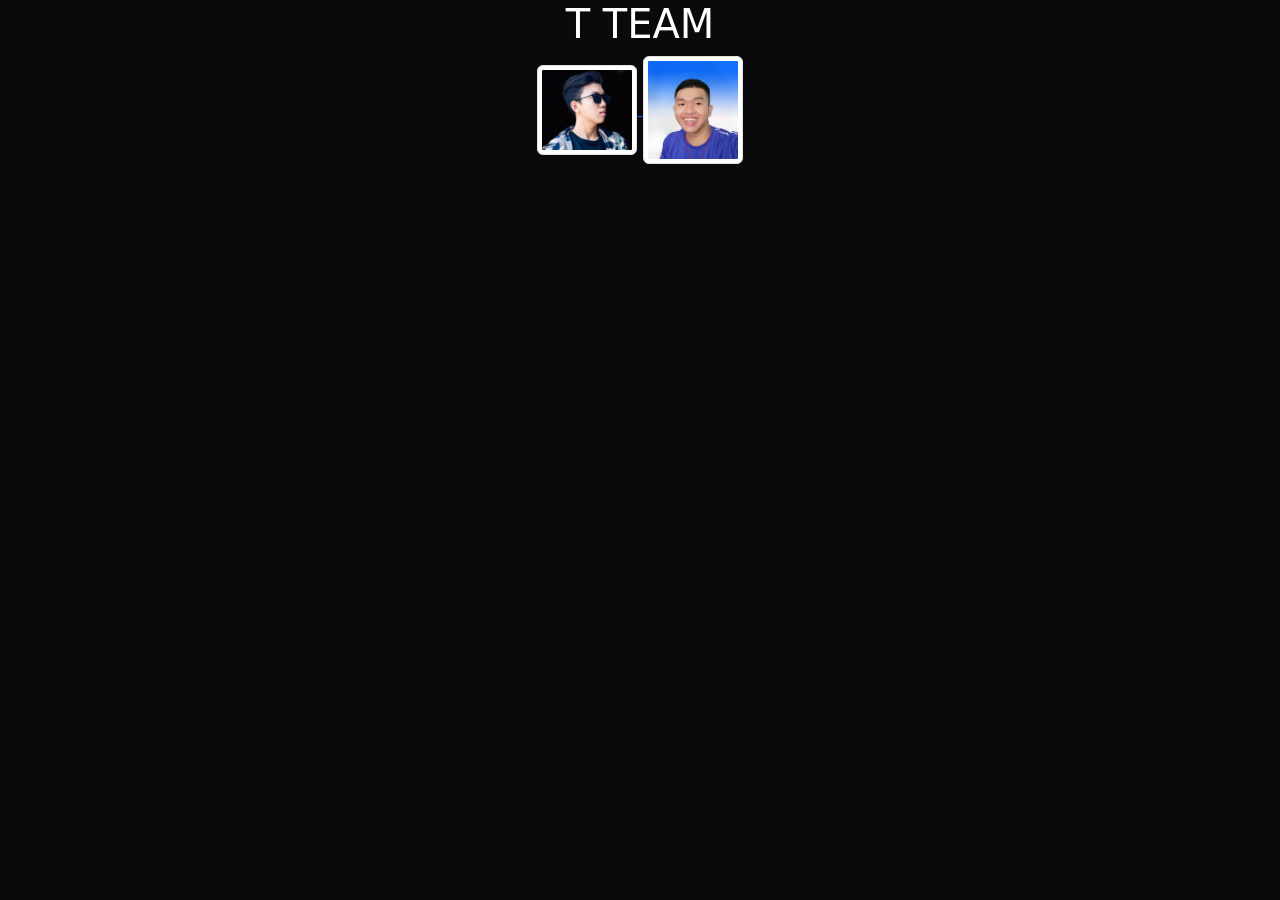
<file: index.html>
<!DOCTYPE html>
<html lang="en">

<head>
    <meta charset="UTF-8">
    <meta http-equiv="X-UA-Compatible" content="IE=edge">
    <meta name="viewport" content="width=device-width, initial-scale=1.0">
    <link href="https://cdn.jsdelivr.net/npm/bootstrap@5.1.3/dist/css/bootstrap.min.css" rel="stylesheet"
        integrity="sha384-1BmE4kWBq78iYhFldvKuhfTAU6auU8tT94WrHftjDbrCEXSU1oBoqyl2QvZ6jIW3" crossorigin="anonymous">
    <link rel="stylesheet" href="style.css">

    <title>BTN2</title>


</head>

<body>
    <div class="text-center">
        <h1>T TEAM</h1>
        <a href="./members/19127573/19127573.html">
            <img class="img-thumbnail" src="./members/19127573/images/1.png" height="100px" width="100px" alt="Tien">
        </a>

        <a href="./members/19127616/19127616.html">
            <img class="img-thumbnail" src="./members/19127616/images/1.png" height="100px" width="100px" alt="Tuan">
        </a>
    </div>




    <script src="https://cdn.jsdelivr.net/npm/bootstrap@5.1.3/dist/js/bootstrap.bundle.min.js"
        integrity="sha384-ka7Sk0Gln4gmtz2MlQnikT1wXgYsOg+OMhuP+IlRH9sENBO0LRn5q+8nbTov4+1p"
        crossorigin="anonymous"></script>
</body>

</html>
</file>
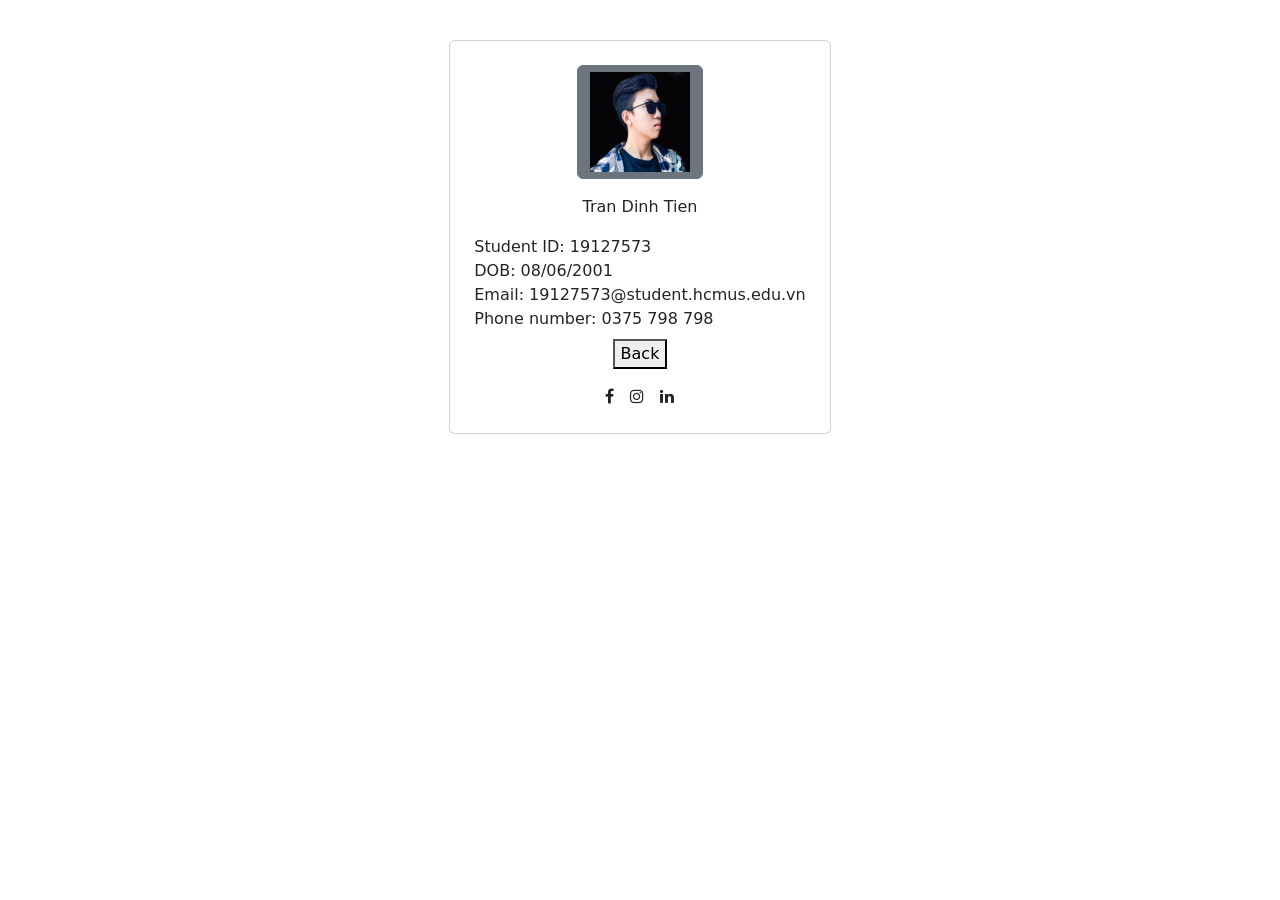
<file: members/19127573/19127573.html>
<!DOCTYPE html>
<html lang="en">

<head>
    <meta charset="UTF-8">
    <meta http-equiv="X-UA-Compatible" content="IE=edge">
    <meta name="viewport" content="width=device-width, initial-scale=1.0">
    <link rel="stylesheet" href="https://cdn.jsdelivr.net/npm/bootstrap@5.0.0-beta1/dist/css/bootstrap.min.css">
    <link rel="stylesheet" href="https://cdn.jsdelivr.net/npm/bootstrap@5.0.0-beta1/dist/js/bootstrap.bundle.min.js">
    <link rel="stylesheet" href="https://cdnjs.cloudflare.com/ajax/libs/font-awesome/4.7.0/css/font-awesome.min.css">
    <link rel="stylesheet" href="D:\j2school\html\TTeam\style.css">
    <title>T Team - Tran Dinh Tien</title>
</head>

<body>
    <div class="container mt-4 mb-4 p-3 d-flex justify-content-center">
        <div class="card p-4">
            <div class=" image d-flex flex-column justify-content-center align-items-center">


                <button class="btn btn-secondary">
                    <img src="./images/1.png" alt="Trần Đình Tiên" height="100" width="100">
                </button>

                <span class="name mt-3">Tran Dinh Tien</span>



                <div class="text mt-3">
                    <span>
                        Student ID: 19127573
                    </span>
                    <br>

                    <span>
                        DOB: 08/06/2001
                    </span>
                    <br>

                    <span>
                        Email: 19127573@student.hcmus.edu.vn
                    </span>
                    <br>

                    <span>
                        Phone number: 0375 798 798
                    </span>
                    <br>
                </div>


                <div class=" d-flex mt-2">
                    <a href="/index.html">
                        <button class="btn1 btn-dark">Back</button>
                    </a>
                </div>

                <div class="gap-3 mt-3 icons d-flex flex-row justify-content-center align-items-center">

                    <span>
                        <i class="fa fa-facebook-f"></i>
                    </span>
                    <span>
                        <i class="fa fa-instagram"> </i>
                    </span>
                    <span>
                        <i class="fa fa-linkedin"></i>
                    </span>
                </div>
            </div>
        </div>
    </div>
</body>

</html>
</file>
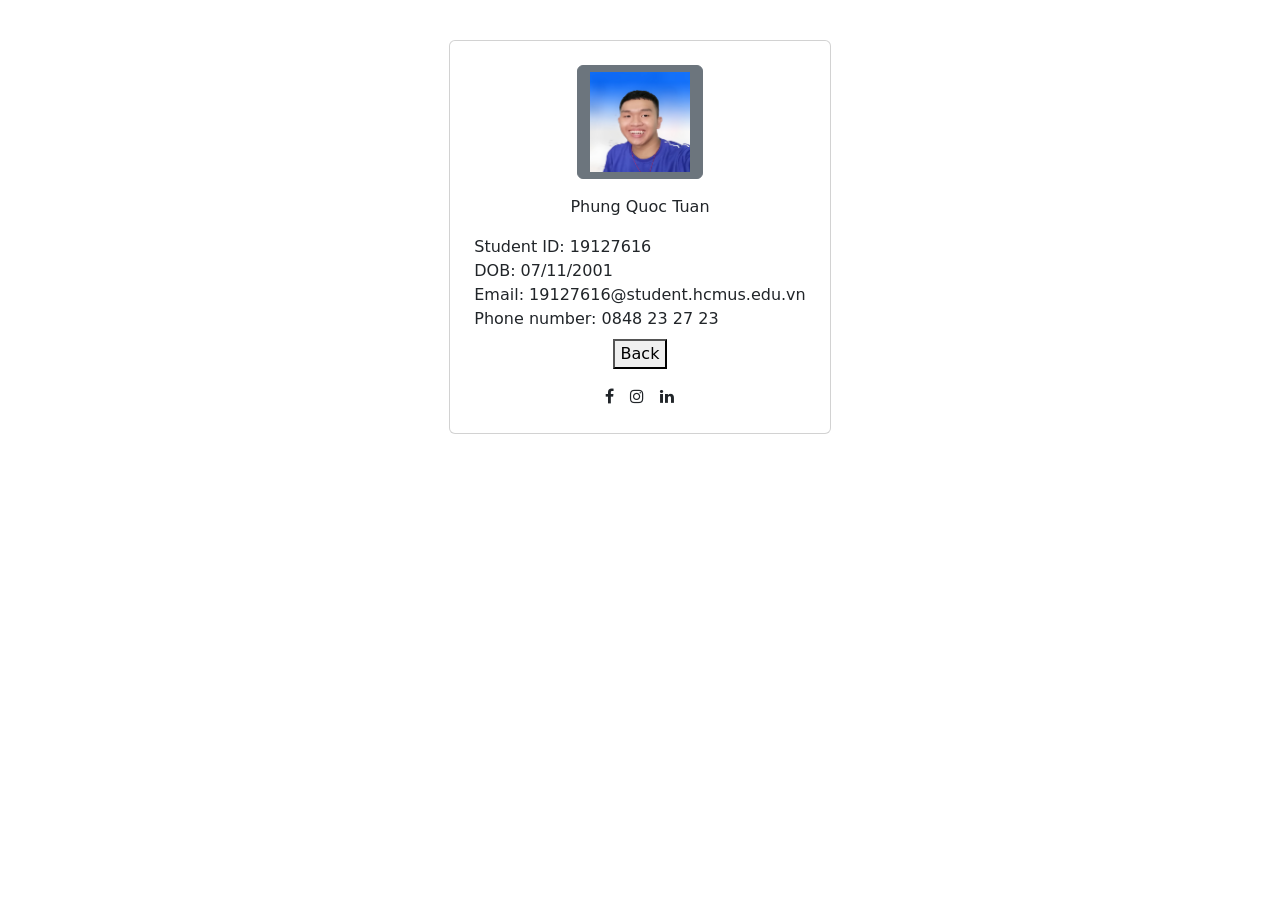
<file: members/19127616/19127616.html>
<!DOCTYPE html>
<html lang="en">

<head>
    <meta charset="UTF-8">
    <meta http-equiv="X-UA-Compatible" content="IE=edge">
    <meta name="viewport" content="width=device-width, initial-scale=1.0">
    <link rel="stylesheet" href="https://cdn.jsdelivr.net/npm/bootstrap@5.0.0-beta1/dist/css/bootstrap.min.css">
    <link rel="stylesheet" href="https://cdn.jsdelivr.net/npm/bootstrap@5.0.0-beta1/dist/js/bootstrap.bundle.min.js">
    <link rel="stylesheet" href="https://cdnjs.cloudflare.com/ajax/libs/font-awesome/4.7.0/css/font-awesome.min.css">
    <link rel="stylesheet" href="D:\j2school\html\TTeam\style.css">
    <title>T Team - Tran Dinh Tien</title>
</head>

<body>
    <div class="container mt-4 mb-4 p-3 d-flex justify-content-center">
        <div class="card p-4">
            <div class=" image d-flex flex-column justify-content-center align-items-center">


                <button class="btn btn-secondary">
                    <img src="./images/1.png" alt="Trần Đình Tiên" height="100" width="100">
                </button>

                <span class="name mt-3">Phung Quoc Tuan</span>



                <div class="text mt-3">
                    <span>
                        Student ID: 19127616
                    </span>
                    <br>

                    <span>
                        DOB: 07/11/2001
                    </span>
                    <br>

                    <span>
                        Email: 19127616@student.hcmus.edu.vn
                    </span>
                    <br>

                    <span>
                        Phone number: 0848 23 27 23
                    </span>
                    <br>
                </div>

                <div class=" d-flex mt-2">
                    <a href="/index.html">
                        <button class="btn1 btn-dark">Back</button>
                    </a>
                </div>

                <div class="gap-3 mt-3 icons d-flex flex-row justify-content-center align-items-center">

                    <span>
                        <i class="fa fa-facebook-f"></i>
                    </span>
                    <span>
                        <i class="fa fa-instagram"> </i>
                    </span>
                    <span>
                        <i class="fa fa-linkedin"></i>
                    </span>
                </div>
            </div>
        </div>
    </div>
</body>

</html>
</file>
<file: style.css>
*{
    background-color: rgb(10, 10, 10);
}

h1{
    color: white;
}
</file>
